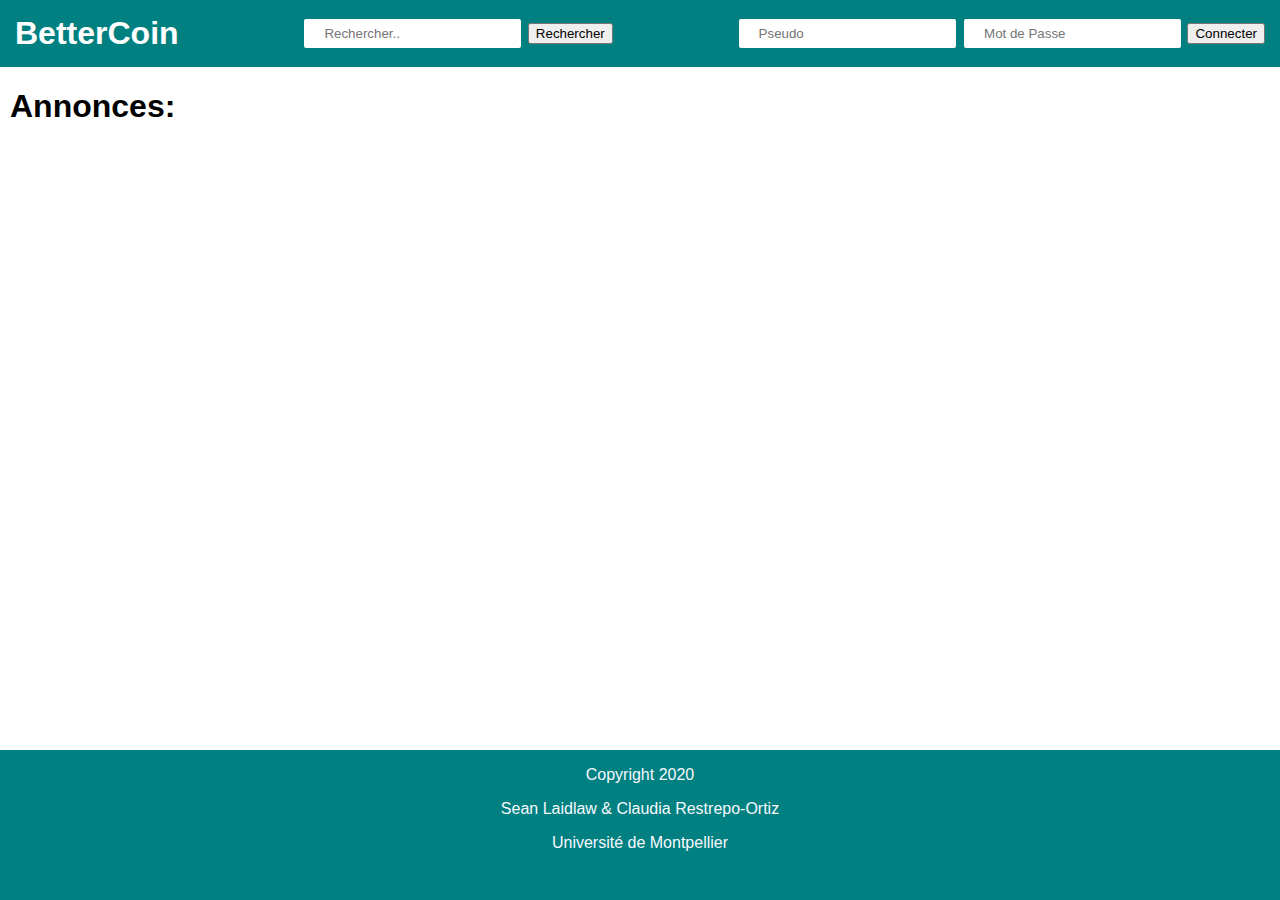
<file: index.html>
<!DOCTYPE html>
<html>
<head>
        <meta charset="utf-8">
        <meta name="viewport" content="width=device-width, initial-scale=1">
        <title>BetterCoin - Accueil</title>
        <link rel="stylesheet" href="style.css">
        <meta name="description" content="Like The Silk Road, but boring">
</head>
<body>
<div id="page-container">
<div id="content-wrap">
    
<header class="flex-container">
    <div>
        <a href="#default" class="name" style="font-weight: bold;">BetterCoin</a>
    </div>

    <div class="search-container"">
        <form action="/rechercher.php">
            <input id="searchbar" type="text" name="motcle" placeholder="Rechercher..">
            <input type="submit" value="Rechercher">
        </form>
    </div>
    
    <div id="login">
        <form action="/connecter.php">
            <input type="text" id="fname" name="pseudonyme" placeholder="Pseudo">
            <input type="text" id="lname" name="motdepasse" placeholder="Mot de Passe">
            <input type="submit" value="Connecter">
        </form> 
    </div>

</header>
      


<h1 style=" margin-left: 10px;">Annonces:</h1>



<footer id="footer">
    <p>Copyright 2020</p>
    <p> Sean Laidlaw & Claudia Restrepo-Ortiz</p>
    <p>Université de Montpellier</p>
</footer>

</div> <!-- content-wrap -->
</div> <!-- page-container -->
</body>
</html>
</file>
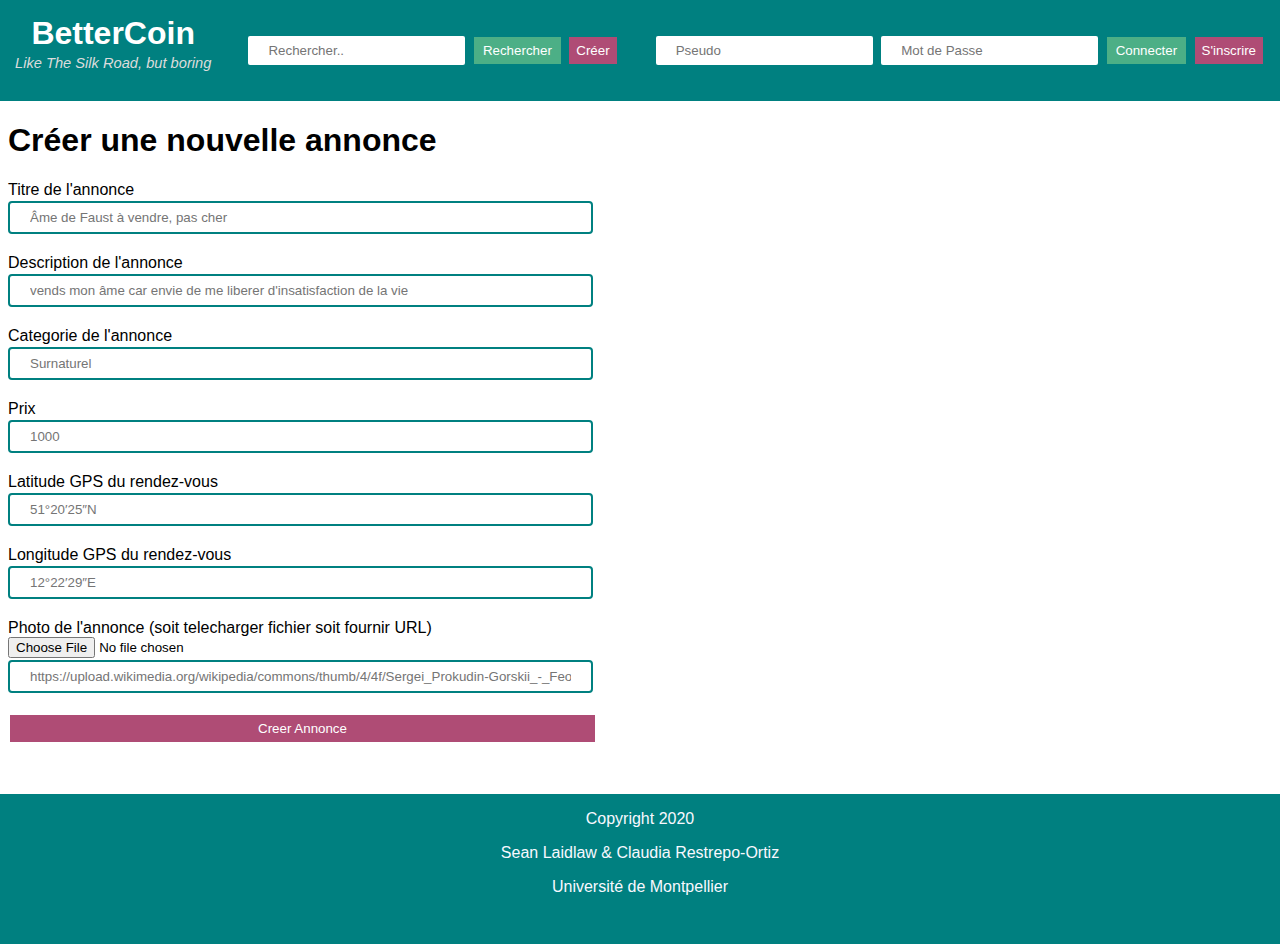
<file: CreerAnnonce.html>
<!DOCTYPE html>
<html>
<head>
    <meta charset="utf-8">
    <meta name="viewport" content="width=device-width, initial-scale=1">
    <title>BetterCoin - Creer une annonce</title>
    <link rel="stylesheet" href="style.css">
    <meta name="description" content="Like The Silk Road, but boring">
</head>
<body>
<div id="page-container">
<div id="content-wrap">
    
<header class="flex-container">
    <div>
        <a href="#default" class="name" style="font-weight: bold;">BetterCoin</a>
        <p>Like The Silk Road, but boring</p>
    </div>

    <div class="search-container" method='get'>
        <form action="index.php">
            <input id="searchbar" type="text" name="motcle" placeholder="Rechercher..">
            <input id="searchbar_button" class="button" type="submit" value="Rechercher">
            <button class="button button-alt">Créer</button>
        </form>
    </div>
    
    <div id="login">
        <form action="/connecter.php" method="get">
            <input type="text" id="fname" name="pseudonyme" placeholder="Pseudo">
            <input type="text" id="lname" name="motdepasse" placeholder="Mot de Passe">
            <input type="submit" class="button" id="login_button" value="Connecter">
            <button class="button button-alt">S'inscrire</button>
        </form> 
    </div>

</header>
      



<div class="annonce-list">
<h1>Créer une nouvelle annonce</h1>
<div class="form-container">
    <form action="/connecter.php" method="get">
        <label for="titre">Titre de l'annonce</label><br>
        <input type="text" name="titre" placeholder="Âme de Faust à vendre, pas cher"><br><br>
        <label for="description">Description de l'annonce</label><br>
        <input type="text" name="description" placeholder="vends mon âme car envie de me liberer d'insatisfaction de la vie"><br><br>
        <label for="categorie">Categorie de l'annonce</label><br>
        <input type="text" name="categorie" placeholder="Surnaturel"><br><br>
        <label for="prix">Prix</label><br>
        <input type="text" name="prix" placeholder="1000"><br><br>
        <label for="rdv_lat">Latitude GPS du rendez-vous</label><br>
        <input type="text" name="rdv_lat" placeholder="51°20′25″N"><br><br>
        <label for="rdv_lon">Longitude GPS du rendez-vous</label><br>
        <input type="text" name="rdv_lon" placeholder="12°22′29″E"><br><br>
        <label for="photo">Photo de l'annonce (soit telecharger fichier soit fournir URL)</label><br>
        <input type="file" name="photo"><br>
        <input type="text" name="photo_url" placeholder="https://upload.wikimedia.org/wikipedia/commons/thumb/4/4f/Sergei_Prokudin-Gorskii_-_Feodor_Chaliapin_as_Mephisto.jpg/340px-Sergei_Prokudin-Gorskii_-_Feodor_Chaliapin_as_Mephisto.jpg"><br><br>
        <input type="submit" class="button button-alt" value="Creer Annonce">
    </form> 
</div>

</div> <!-- annonce-list -->

<footer id="footer">
    <p>Copyright 2020</p>
    <p> Sean Laidlaw & Claudia Restrepo-Ortiz</p>
    <p>Université de Montpellier</p>
</footer>

</div> <!-- content-wrap -->
</div> <!-- page-container -->
</body>
</html>
</file>
<file: style.css>
body { 
    margin: 0;
    font-family: Helvetica, sans-serif;
  }

  header {
    overflow: hidden;
    background-color: teal;
    text-align: center;
    text-align: center;
    padding: 10px
  }
  
  header a {
    color: #fff;
    font-size: 32px;
    text-decoration: none;
  }

  #menubutton {
   font-size: 59pt;
   font-weight: normal;
  }

  .rotated {
   transform: rotate(-90deg);
   transition: 0.41s;
  }

  header p {
    margin-top: 3px;
    font-size: 11pt;
    font-style: italic;
    color: gainsboro;
  }
  
  .flex-container {
    display: flex;
    text-align: center;
    list-style: none;
    align-items: center;
    justify-content: space-between;
  }

  .form-container {
  display: flex;
  text-align: left;
  flex-direction: row;
  }
  
  @media only screen and (min-width: 600px) {
    .flex-container {flex-direction: row;}
    .form-container input {width: 585px;}
  }
  @media only screen and (max-width: 600px) {
    form {width: 100%;}
    .flex-container {flex-direction: column;}
    button {width: 100%;}
    .button {width: 96%;}
    input {width: 100%;}
    .search-container {width: 100%;}
    
  }
  input[type=text] {
    padding: 7px 20px;
    margin: 2px 0;
    box-sizing: border-box;
    border: 2px solid teal;
    border-radius: 4px;
  }
  input[type=number] {
    padding: 7px 20px;
    margin: 2px 0;
    box-sizing: border-box;
    border: 2px solid teal;
    border-radius: 4px;
  }

  .button {
    background-color: #4caf86;
    border: none;
    color: white;
    padding: 6px 9px;
    margin: 2px;
    font-size: 10pt;
    display: inline-block;
  }

  .button-alt {
    background-color: #af4c75;
    padding: 6px 7px;
  }

  .deletebtn {
    color: #af4c75;
  }

  .flex-container > div {
    padding: 5px
  }
  .annonce { 
    padding: 1px 15px 15px 15px; 
    margin-top: 2em;
    border-radius: 0.25rem;
    -webkit-box-shadow: -17px 17px 30px -10px rgba(0,0,0,0.1);
    -moz-box-shadow: -17px 17px 30px -10px rgba(0,0,0,0.1);
    box-shadow: -17px 17px 30px -10px rgba(0,0,0,0.1);
    border-color:teal;
    border-style:solid;
    border-width: 1px;
    display: flex;
    justify-content: space-between;
  }
  .annonce-title-description-pseudo {
    flex-grow: 2;
    display: flex;
    flex-direction: column;
    justify-content: space-between;
  }

  .annonce-img-prix-coord {
    flex-grow: 1;
    text-align: right;
    flex-direction: column;
    justify-content: space-between;
  }
  
  .annonce-prix {
    padding-top: 8px;
    font-weight: bold;
  }

  .annonce-prix p {
    /* background-color: #008080; */
  }

  .annonce  h4{
    font-size: 1.5rem;
    padding-top: 0.5rem;
    padding-bottom: 0.5rem;
  }

  .annonce  p{
    font-size: 1rem;
    color: #030030;
  }

  .annonce-list {
    margin-left: 0.5em;
    margin-right: 0.5em;
  }

  .annonce-pseudo {
    font-style: italic;
  }

  #category {
    color:teal;
    font-size: 1rem;
    font-weight: normal;
  }

  #page-container {
    position: relative;
    min-height: 100vh;
  }
  #content-wrap {
    padding-bottom: 200px;    /* Footer height */
  }
  
  #footer {
    position: absolute;
    bottom: 0;
    width: 100%;
    height: 150px;            /* Footer height */
    background-color:teal;
    color: #f8f8ff;
    text-align: center;
  }


  /* The side navigation menu */
.sidenav {
  height: 100%; /* 100% Full-height */
  width: 0; /* 0 width - change this with JavaScript */
  position: fixed; /* Stay in place */
  z-index: 1; /* Stay on top */
  top: 0; /* Stay at the top */
  left: 0;
  background-color: rgb(16 18 19 / 95%);
  overflow-x: hidden; /* Disable horizontal scroll */
  padding-top: 60px; /* Place content 60px from the top */
}

/* The navigation menu links */
.sidenav a {
  padding: 8px 8px 8px 32px;
  text-decoration: none;
  font-size: 21px;
  color: #d5d5d5;
  display: block;
}

/* When you mouse over the navigation links, change their color */
.sidenav a:hover {
  text-decoration: underline;
  text-decoration-color: #008080;
  transition: all .1s ease-in;
  color: #008080;
}

.sidenav .closebtn {
  position: absolute;
  top: 0;
  right: 25px;
  font-size: 36px;
  margin-left: 50px;
}
</file>
